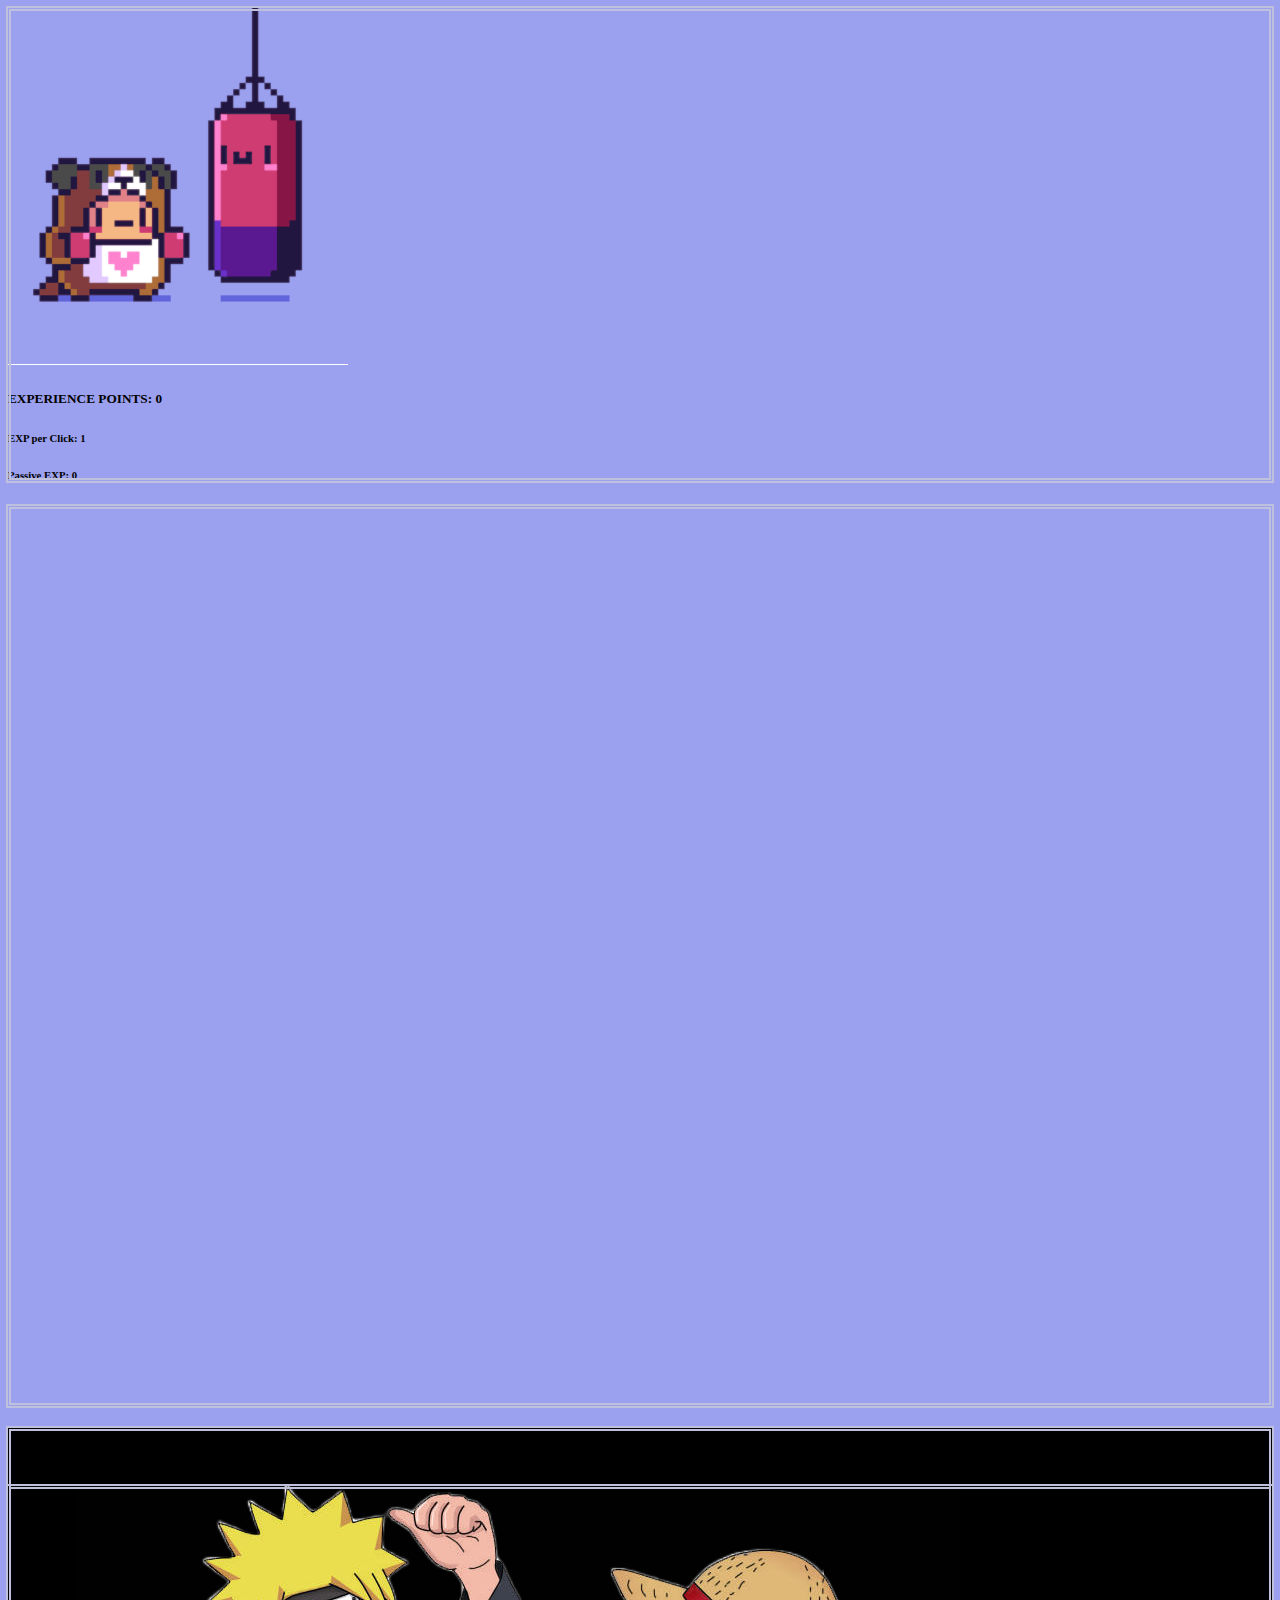
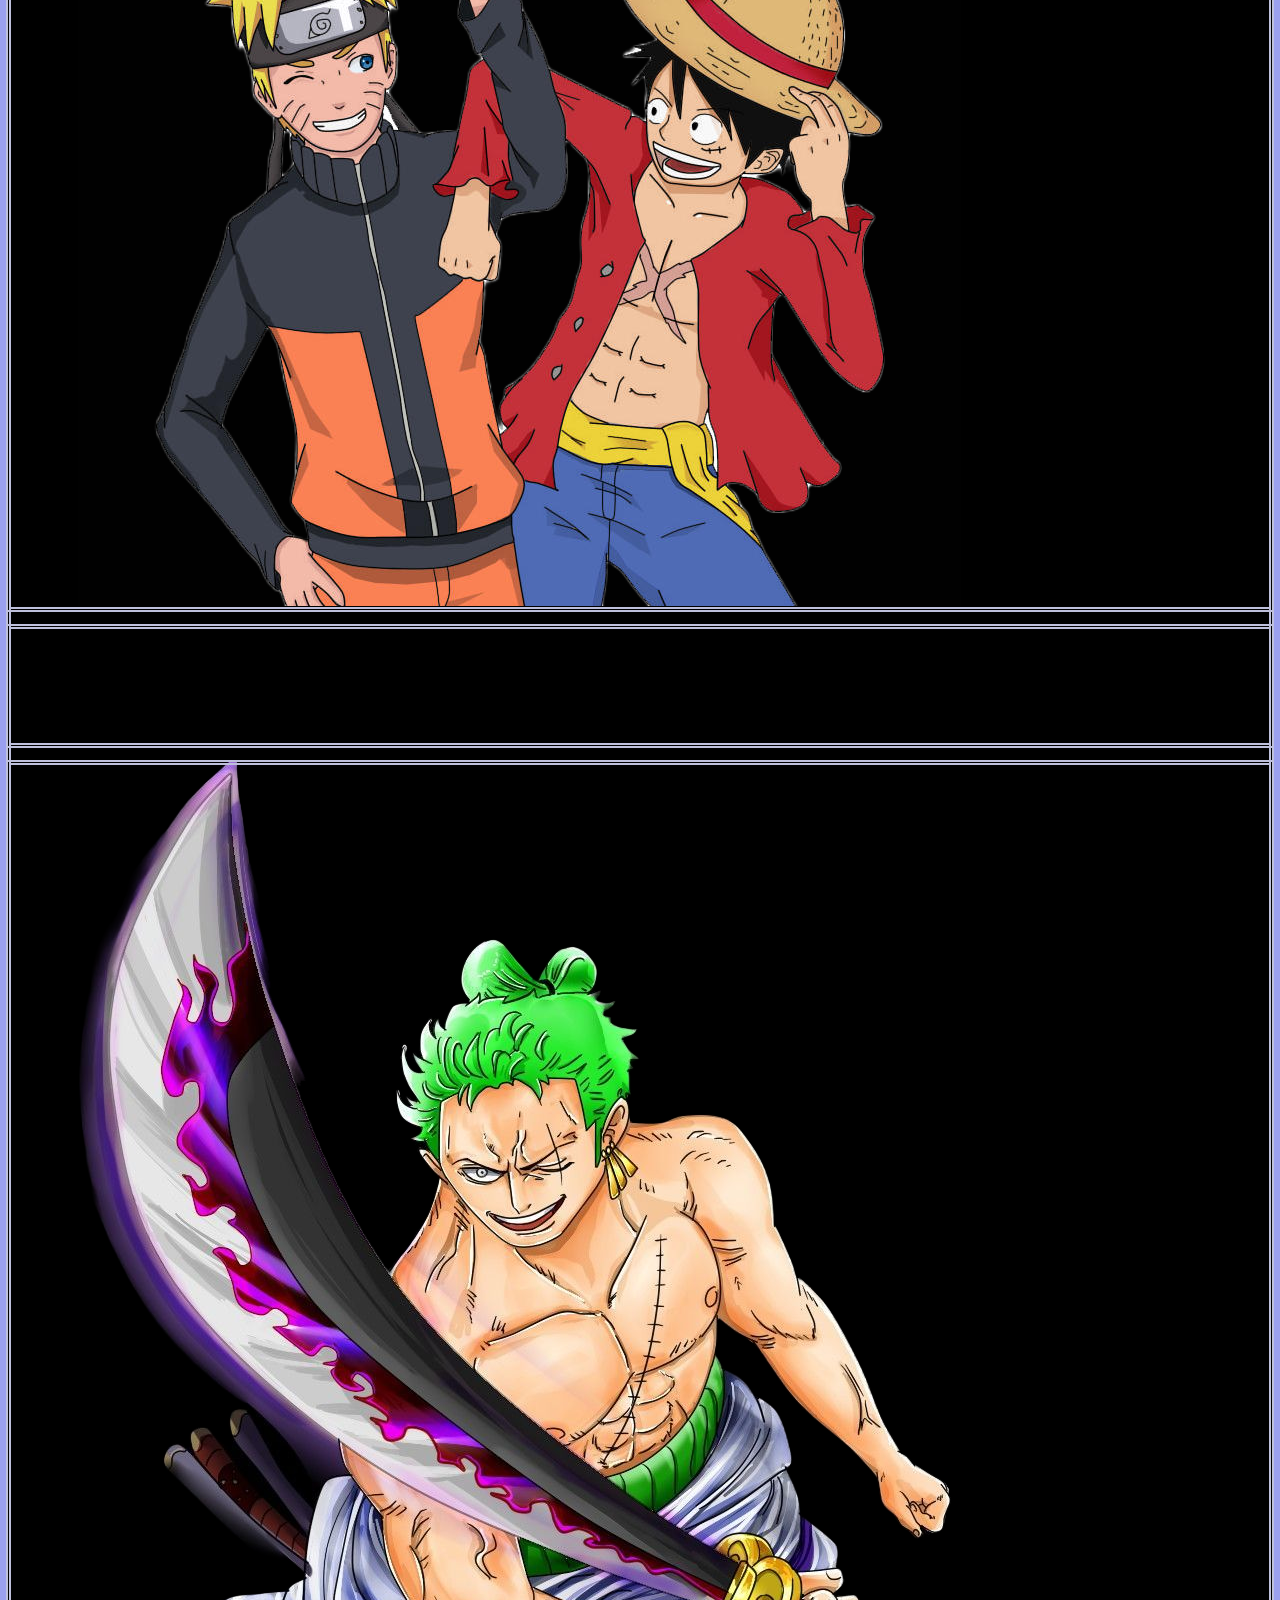
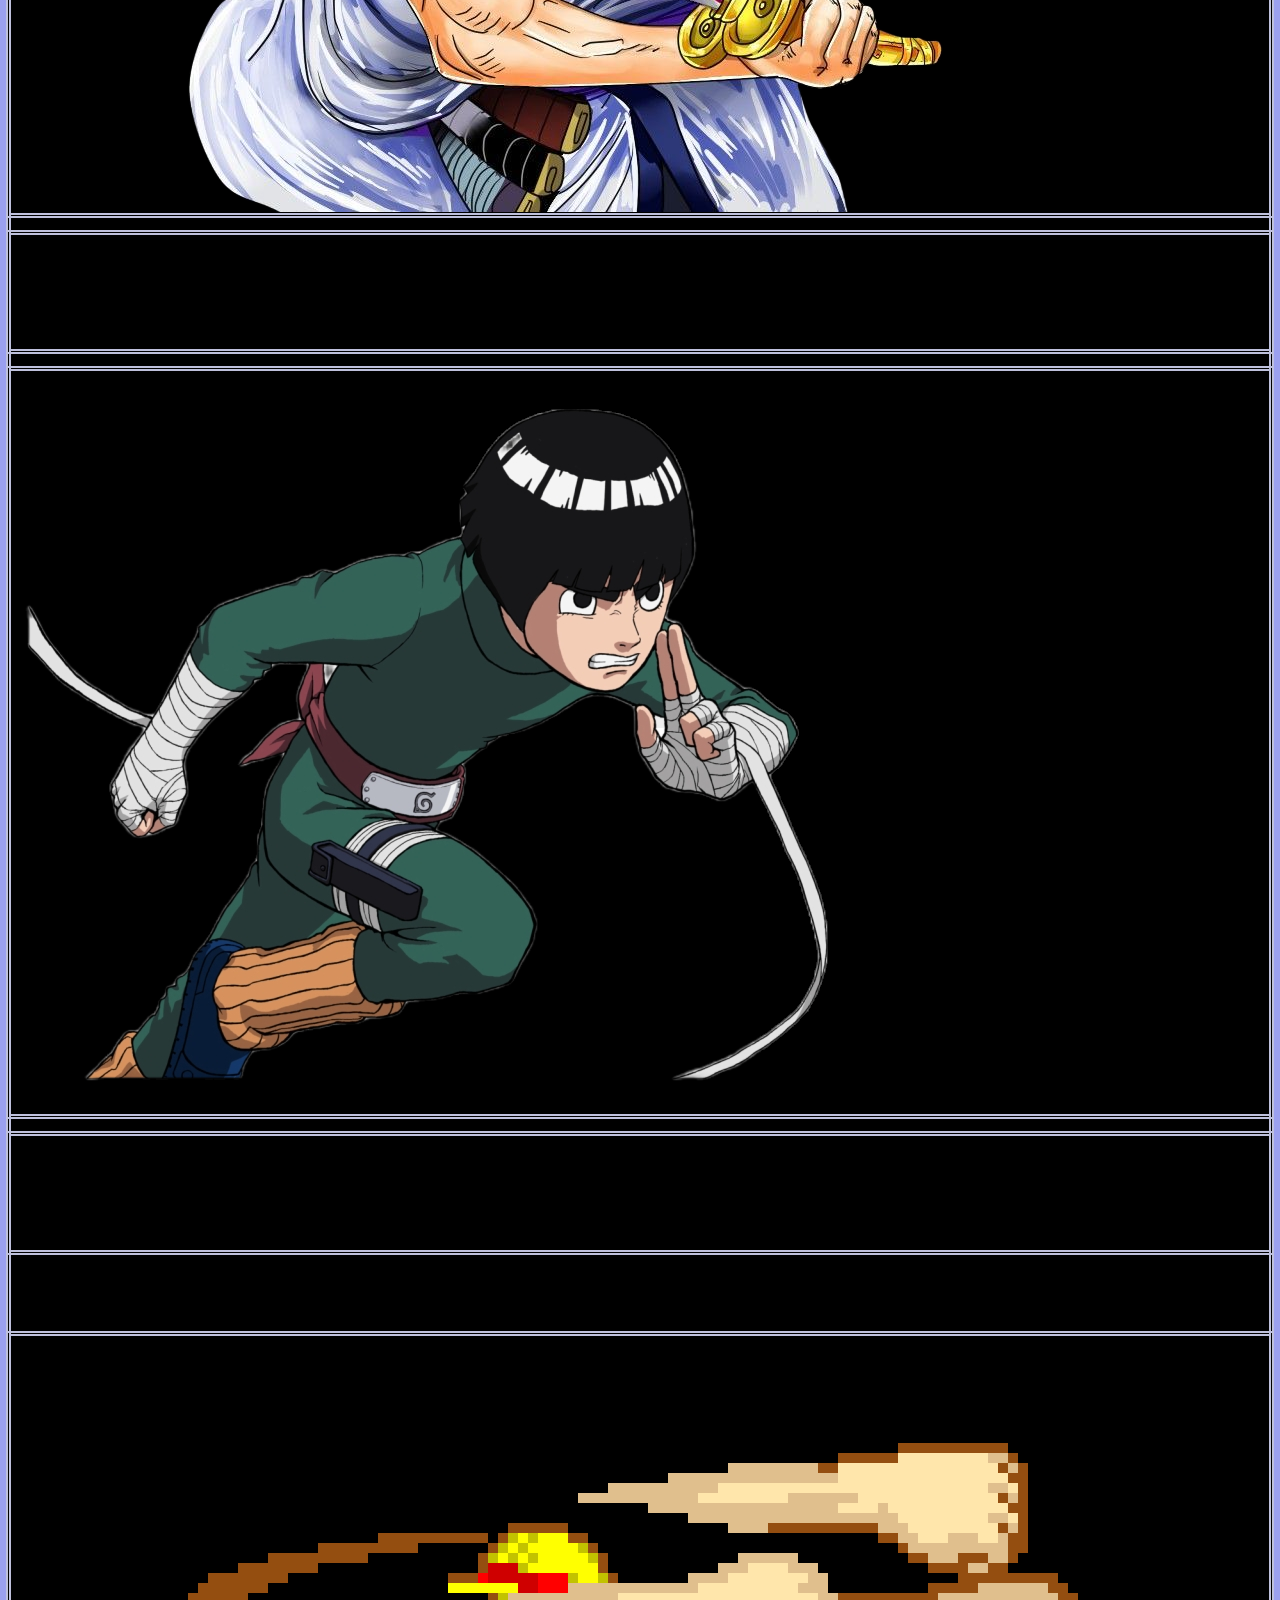
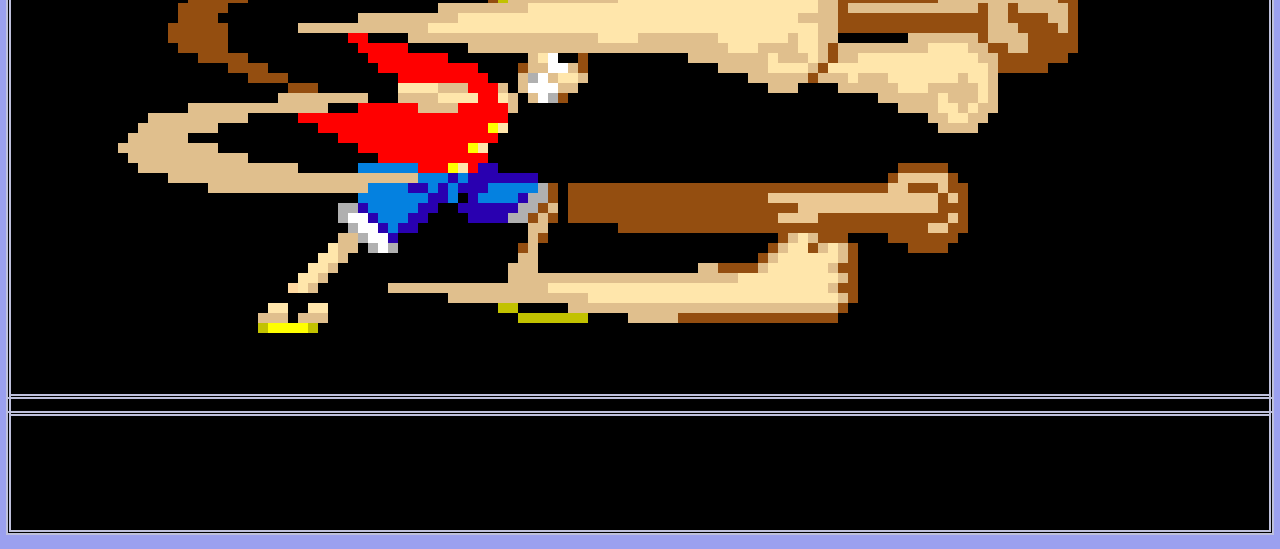
<file: index.html>
<!DOCTYPE html>
<html lang="en">

<head>

  <meta charset="UTF-8">
  <meta http-equiv="X-UA-Compatible" content="IE=edge">
  <meta name="viewport" content="width=device-width, initial-scale=1.0">
  <link href='https://cdn.jsdelivr.net/npm/bootstrap@5.0.2/dist/css/bootstrap.min.css' rel='stylesheet'
    integrity='sha384-EVSTQN3/azprG1Anm3QDgpJLIm9Nao0Yz1ztcQTwFspd3yD65VohhpuuCOmLASjC' crossorigin='anonymous'>
  <link rel="stylesheet" href="style.css">
  <title>Anime Fighting Clicker</title>

</head>



<style>
  body.debug [class*="col-"] {
    outline: 5px double #bec0dc;
    outline-offset: -3px;
  }
</style>

<body class="debug">
  <!--ANCHOR clicking section-->
  <section>
    <div class="row">
      <div class="col-3">
        <img onclick='punchBag()' src="bagNoPunch.png" alt="bagNoPunch.png" id="bagPic">
        <h5 class="font">EXPERIENCE POINTS: <span id="totalExperience">0</span></h5>
        <h6>EXP per Click: <span id="EXPperClick">1</span></h6>
        <h6>Passive EXP: <span id="passiveEXP">0</span></h6>
      </div>


      <div class="col-4 fight-col">
        <div class="row" id='narutoAndLuffyFight'></div>
        <div class="row" id="zoroAndManFight"></div>
        <div class="row" id="kabutoAndRockLeeFight"></div>
      </div>


      <div class="col-5">
        <div class="row upgrade-row">

          <h1 class="text-light"><U><B>PASSIVE UPGRADES</B></U></h1>

          <div class="col-4">
            <img onclick='buyNarutoAndLuffy()' class='upgradePic' src="NarutoandLuffy.png" alt="Naruto and Luffy">
          </div>
          <div class="col-8">
            <div class="row text-light">
              <div class="col-12" id="NandLinfo">

              </div>
            </div>
          </div>
          <div class="col-4">
            <img onclick='buyZoroAndMan()' class='upgradePic' src="Zoro.png" alt="Zoro">
          </div>
          <div class="col-8">
            <div class="row text-light">
              <div class="col-12" id="ZandMinfo">

              </div>
            </div>
          </div>
          <div class="col-4">
            <img onclick='buyKabutoandRockLee()' class='upgradePic' src="RockLee.png" alt="Rock Lee">
          </div>
          <div class="col-8">
            <div class="row text-light">
              <div class="col-12" id="KandLinfo">

              </div>
            </div>
          </div>

          <h1 class="text-light"><U><B>CLICK UPGRADES</B></U></h1>

          <div class="col-4">
            <img onclick='buyMorePunches()' class='upgradePic' src="manyPunches.png" alt="manyPunches.png">
          </div>
          <div class="col-8">
            <div class="row text-light">
              <div class="col-12" id="MPinfo">
              </div>
            </div>
          </div>
        </div>
      </div>
    </div>
    </div>
  </section>





  <script src="app.js"></script>

</body>

</html>
</file>
<file: style.css>
body {
  background-color: #9ba0ef;
}

.upgradePic {
  max-width: 100%;
  max-height: 100%;
  border-left: black;
}

.upgrade-row {
  background-color: black;
}

.nAndLBG {
  background-image: url(NarutoandLuffyFightBG.gif);
}

.zAndMBG {
  background-image: url(ZoroandManFightBG.gif);
}

.kAndLBG {
  background-image: url(KabutoandRockLeeFightBG.gif);
  background-size: cover;
}

.fight-col {
  height: 100vh;
  overflow: auto;
}

.font {
  -webkit-font-smoothing: none;
}
</file>
